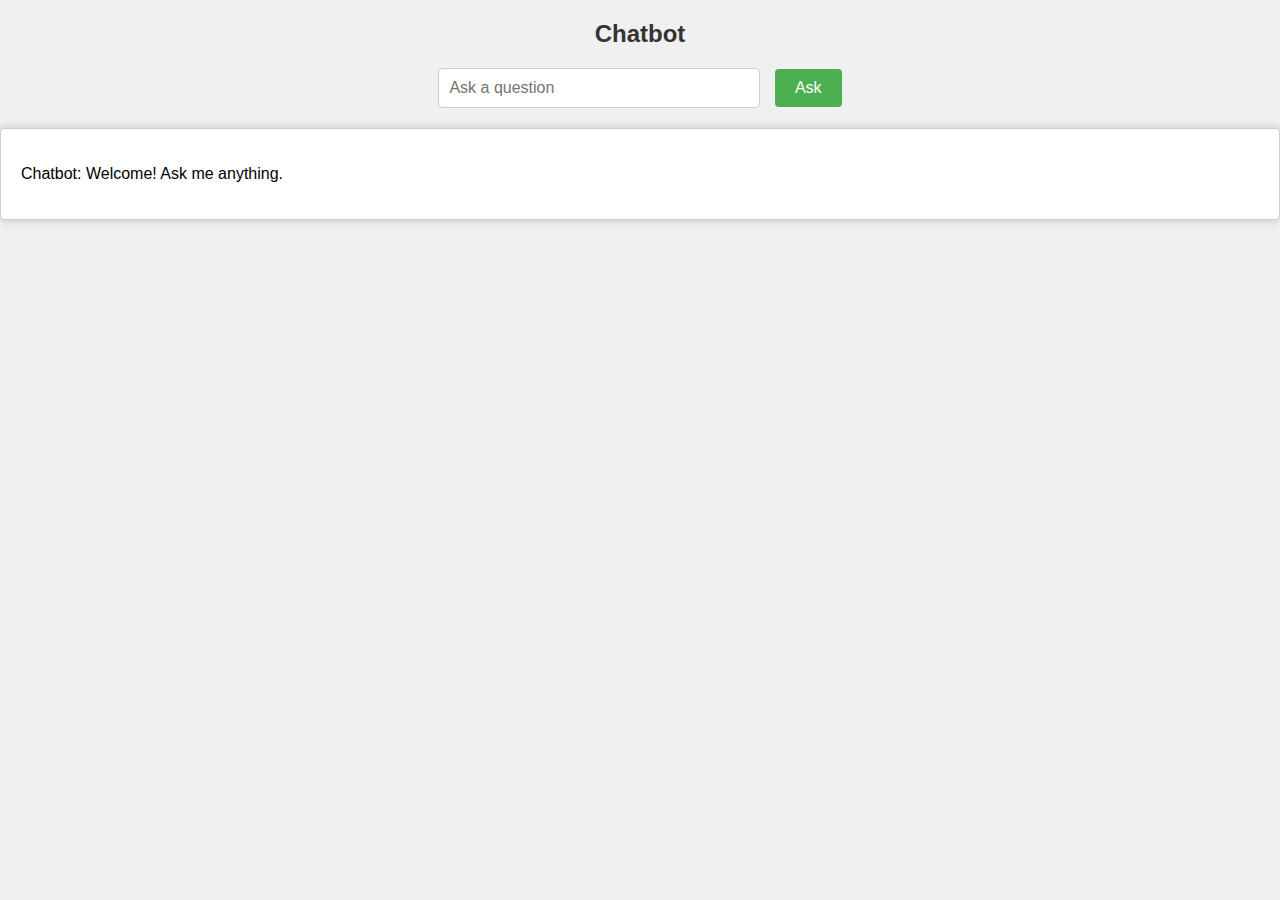
<file: chat.html>
<!DOCTYPE html>
<html>
<head>
    <title>Chatbot</title>
    <style>
        body {
            font-family: Arial, sans-serif;
            background-color: #f0f0f0;
            text-align: center;
            margin: 0;
            padding: 0;
        }

        h1 {
            color: #333;
            font-size: 24px;
            margin-top: 20px;
        }

        form {
            margin-top: 20px;
        }

        input[type="text"] {
            padding: 10px;
            width: 300px;
            border: 1px solid #ccc;
            border-radius: 4px;
            font-size: 16px;
            margin-right: 10px;
        }

        input[type="submit"] {
            background-color: #4CAF50;
            color: white;
            padding: 10px 20px;
            border: none;
            border-radius: 4px;
            font-size: 16px;
            cursor: pointer;
        }

        #chat {
            background-color: #fff;
            border: 1px solid #ccc;
            border-radius: 4px;
            padding: 20px;
            margin-top: 20px;
            box-shadow: 0 0 10px rgba(0, 0, 0, 0.2);
            text-align: left;
        }
    </style>
</head>
<body>
    <h1>Chatbot</h1>
    <form action="/ask" method="post">
        <input type="text" name="user_message" placeholder="Ask a question">
        <input type="submit" value="Ask">
    </form>
    <div id="chat">
        <p>Chatbot: Welcome! Ask me anything.</p>
    </div>
</body>
</html>
</file>
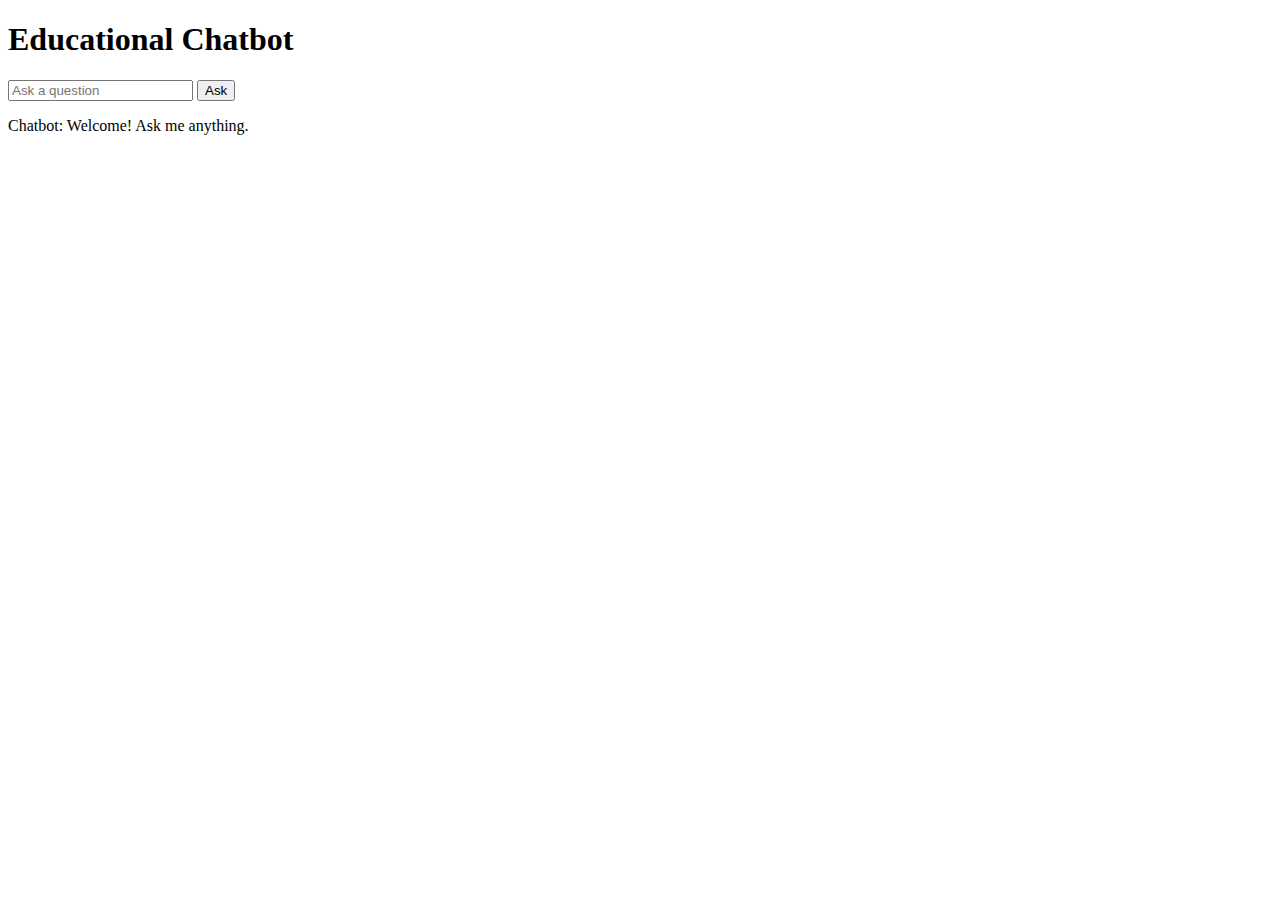
<file: janavi.html>
<!DOCTYPE html>
<html>
<head>
    <title>Educational Chatbot</title>
</head>
<body>
    <h1>Educational Chatbot</h1>
    <form action="/ask" method="post">
        <input type="text" name="user_message" placeholder="Ask a question">
        <input type="submit" value="Ask">
    </form>
    <div id="chat">
        <p>Chatbot: Welcome! Ask me anything.</p>
    </div>
</body>
</html>
</file>
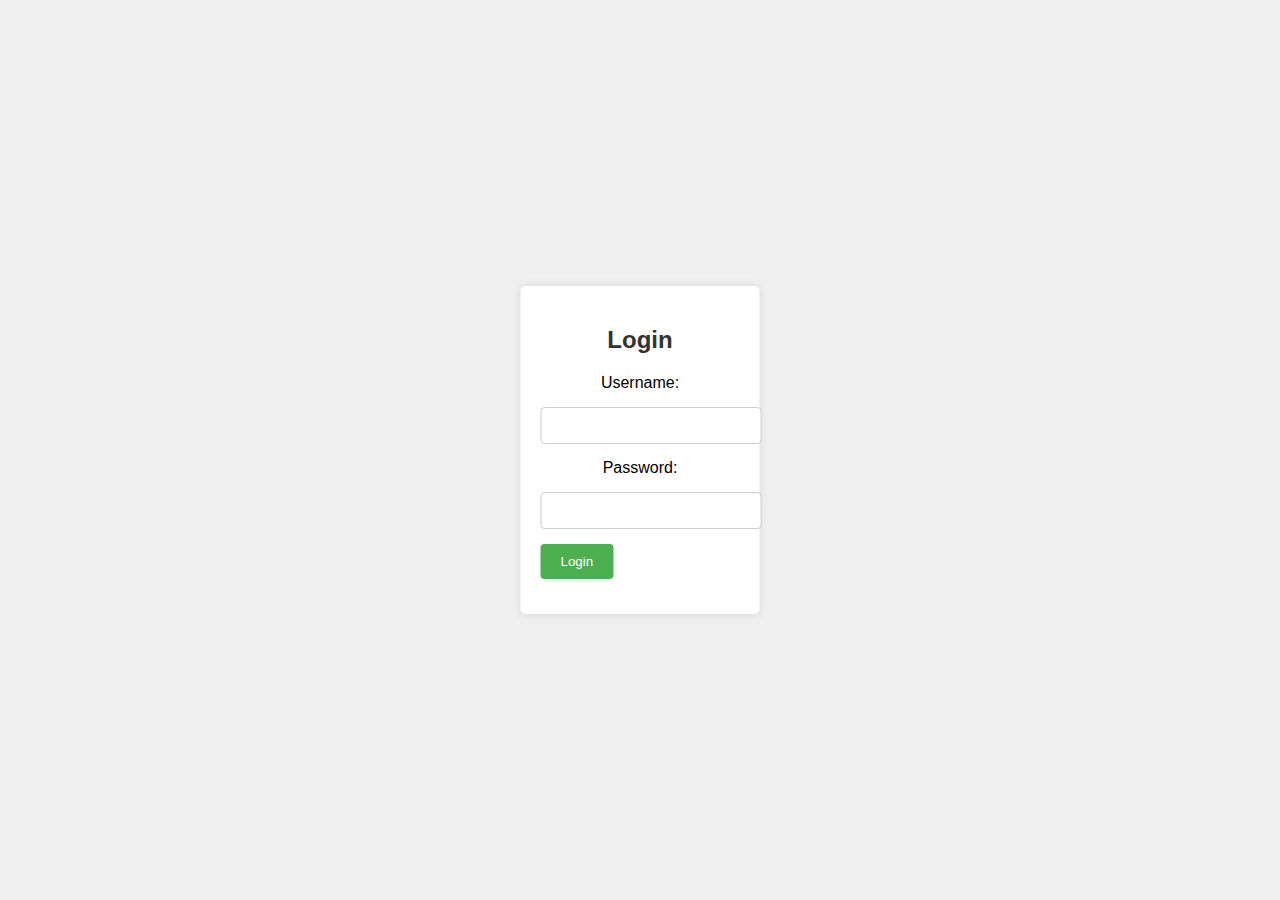
<file: login.html>
<!DOCTYPE html>
<html>
<head>
    <title>Login</title>
    <style>
        body {
            font-family: Arial, sans-serif;
            background-color: #f0f0f0;
            text-align: center;
            margin: 0;
            padding: 0;
        }

        .login-box {
            position: absolute;
            top: 50%;
            left: 50%;
            transform: translate(-50%, -50%);
            background: #fff;
            padding: 20px;
            border-radius: 5px;
            box-shadow: 0 0 10px rgba(0, 0, 0, 0.1);
        }

        h2 {
            color: #333;
            font-size: 24px;
            margin-bottom: 20px;
        }

        label, input {
            display: block;
            margin-bottom: 15px;
        }

        input[type="text"], input[type="password"] {
            width: 100%;
            padding: 10px;
            border: 1px solid #ccc;
            border-radius: 4px;
        }

        input[type="submit"] {
            background-color: #4CAF50;
            color: white;
            padding: 10px 20px;
            border: none;
            border-radius: 4px;
            cursor: pointer;
        }
    </style>
</head>
<body>
    <div class="login-box">
        <h2>Login</h2>
        <form action="/login" method="post">
            <label for="username">Username:</label>
            <input type="text" id="username" name="username" required>

            <label for="password">Password:</label>
            <input type="password" id="password" name="password" required>

            <input type="submit" value="Login">
        </form>
    </div>
</body>
</html>
</file>
